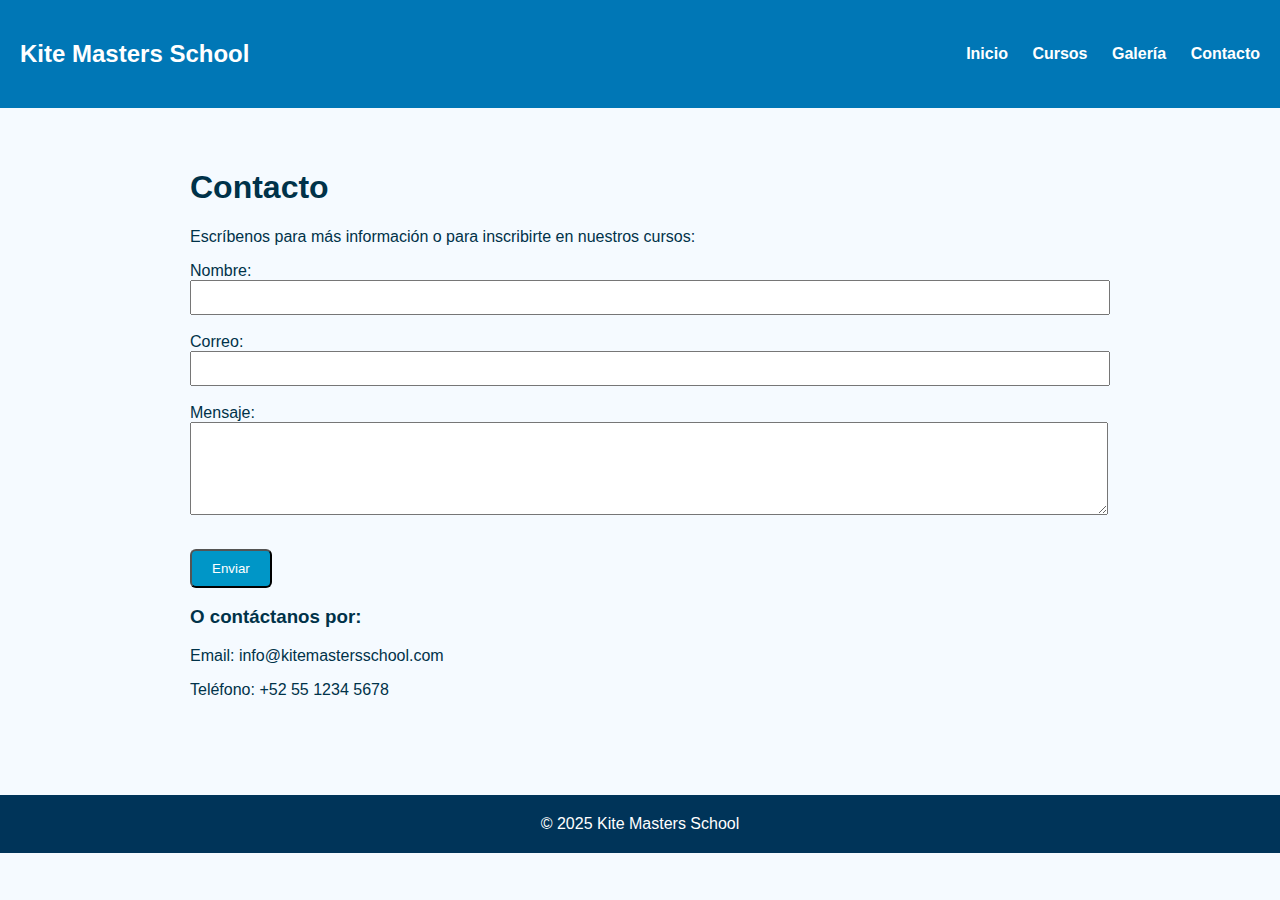
<file: contacto.html>
<!DOCTYPE html>
<html lang="es">
<head>
  <meta charset="UTF-8">
  <title>Contacto - Kite Masters School</title>
  <link rel="stylesheet" href="style.css">
</head>
<body>

<header>
  <h2>Kite Masters School</h2>
  <nav>
    <a href="index.html">Inicio</a>
    <a href="cursos.html">Cursos</a>
    <a href="galeria.html">Galería</a>
    <a href="contacto.html">Contacto</a>
  </nav>
</header>

<div class="course-page">
  <h1>Contacto</h1>
  <p>Escríbenos para más información o para inscribirte en nuestros cursos:</p>

  <form action="mailto:tuemail@ejemplo.com" method="post" enctype="text/plain">
    <label for="name">Nombre:</label><br>
    <input type="text" id="name" name="name" required style="width:100%; padding:8px;"><br><br>

    <label for="email">Correo:</label><br>
    <input type="email" id="email" name="email" required style="width:100%; padding:8px;"><br><br>

    <label for="message">Mensaje:</label><br>
    <textarea id="message" name="message" rows="5" required style="width:100%; padding:8px;"></textarea><br><br>

    <input type="submit" class="btn" value="Enviar">
  </form>

  <h3>O contáctanos por:</h3>
  <p>Email: info@kitemastersschool.com</p>
  <p>Teléfono: +52 55 1234 5678</p>
</div>

<footer>
  © 2025 Kite Masters School
</footer>

</body>
</html>
</file>
<file: style.css>
/* ------------------- */
/* GENERAL */
/* ------------------- */

body {
  margin: 0;
  font-family: Arial, sans-serif;
  background: #f5faff;
  color: #003249;
}

a {
  text-decoration: none;
  color: inherit;
}

/* ------------------- */
/* HEADER */
/* ------------------- */

header {
  background: #0077b6;
  padding: 20px;
  color: white;
  display: flex;
  justify-content: space-between;
  align-items: center;
}

header nav a {
  margin-left: 20px;
  color: white;
  font-weight: bold;
}

header nav a:hover {
  text-decoration: underline;
}

/* ------------------- */
/* HERO */
/* ------------------- */

.hero {
  background: url("https://images.unsplash.com/photo-1540555700478-4be289fbecef") center/cover no-repeat;
  height: 70vh;
  display: flex;
  justify-content: center;
  align-items: center;
  color: white;
  text-shadow: 0px 0px 10px black;
  font-size: 2.4rem;
  font-weight: bold;
}

/* ------------------- */
/* GRID DE CURSOS */
/* ------------------- */

.course-grid {
  display: grid;
  grid-template-columns: repeat(auto-fit, minmax(260px, 1fr));
  gap: 25px;
  padding: 40px 20px;
}

.course-card {
  background: white;
  padding: 15px;
  border-radius: 12px;
  box-shadow: 0 0 7px rgba(0,0,0,0.15);
  text-align: center;
}

.course-card img {
  width: 100%;
  border-radius: 12px;
  height: 180px;
  object-fit: cover;
}

.course-card h3 {
  margin-top: 15px;
  font-size: 1.4rem;
}

.course-card p {
  font-size: 1rem;
  color: #005f73;
}

.btn {
  display: inline-block;
  background: #0096c7;
  color: white;
  padding: 10px 20px;
  margin-top: 12px;
  border-radius: 6px;
}

.btn:hover {
  background: #0077b6;
}

/* ------------------- */
/* PÁGINAS DE CURSO */
/* ------------------- */

.course-page {
  padding: 40px 20px;
  max-width: 900px;
  margin: auto;
}

.course-page img {
  width: 100%;
  border-radius: 12px;
  margin: 20px 0;
}

/* ------------------- */
/* FOOTER */
/* ------------------- */

footer {
  background: #003459;
  color: white;
  text-align: center;
  padding: 20px;
  margin-top: 40px;
}
</file>
